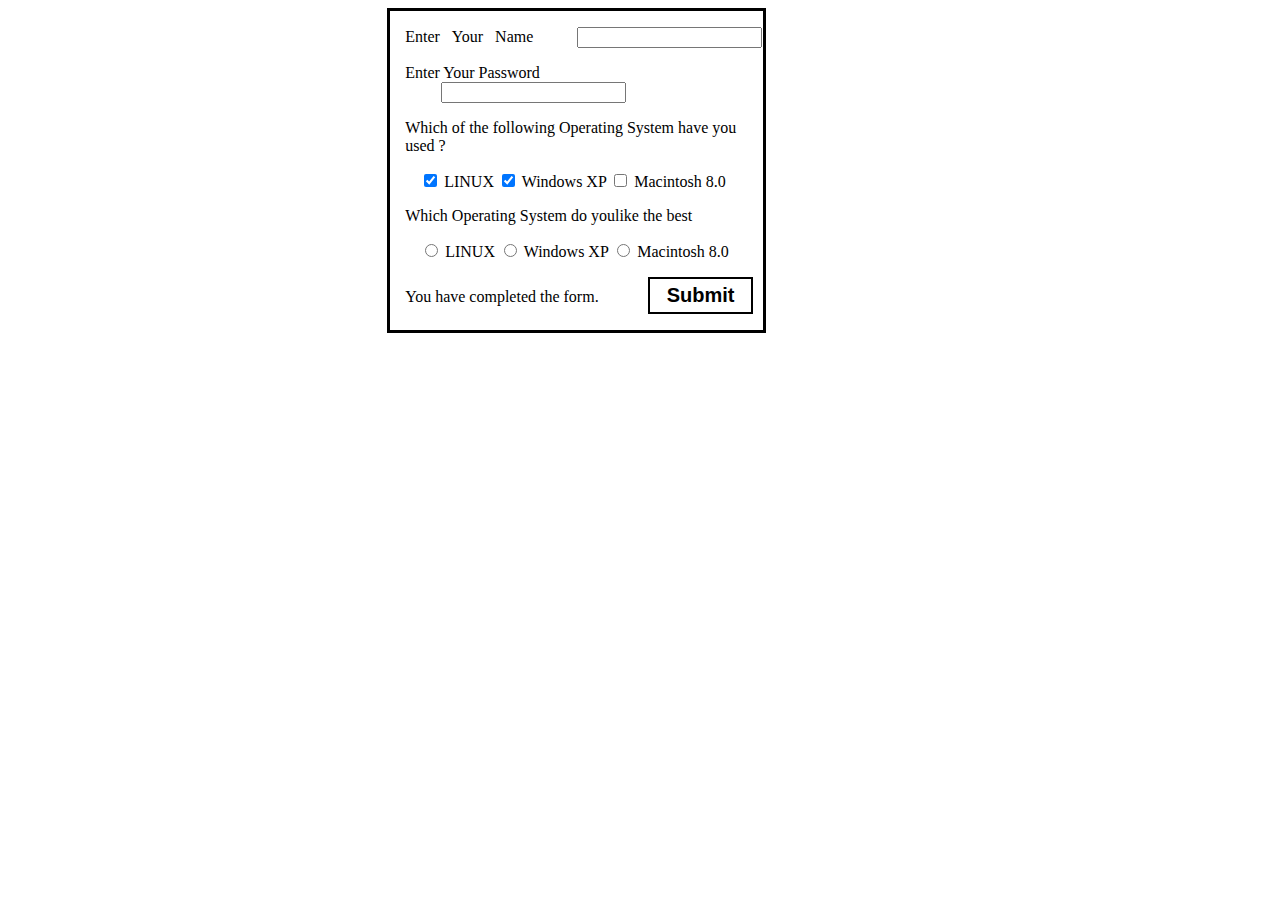
<file: ASS6_SETB2.html>
<!DOCTYPE html>
<html>
<head>
	<title>Set B Q2</title>

	<style type="text/css">

		body{
			text-align: center;
		}

		.div1{
			text-align: left;
			margin-left: 15px;
			padding-left: 15px;
		}
		.div{
			border-style: solid;
			margin-right: 40%;
			margin-left: 30%;
		}
		.input{
			margin-left: 10%;
		}

		.name{
			text-align: left;
			margin-left: 15px;
		}

		.radio{
			position: relative;
 		}

 		.submit{
 			background-color: white;
			color: black;
			border: 2px solid black;
			padding-left: 17px;
			padding-right: 17px;
			padding-top:5px; 
			padding-bottom: 5px;
			font-weight: bold;
			font-size: 20px;
			margin-left: 45px;
 		}

	</style>
</head>
<body>
	<div class="div">
		<p class="name">
			Enter &ensp;Your &ensp;Name&ensp;<input type="name" name="name" class="input">
		</p>

		<p class="name Password">
			Enter Your Password <input type="Password" name="Password" class="input">
		</p>

		<p class="name"> Which of the following Operating System have you used ?</p>
		<div class="div1">
			<input type="checkbox" name="Linux" checked="required"> LINUX
			<input type="checkbox" name="Windoes" checked="required"> Windows XP
			<input type="checkbox" name="Macintosh 8.0"> Macintosh 8.0
		</div>

		<p class="name">Which Operating System do youlike the best</p>
		<div class="div1 radio">
			<input type="radio" name="Operating"> LINUX
			<input type="radio" name="Operating"> Windows XP
			<input type="radio" name="Operating"> Macintosh 8.0
		</div>


		<p class="name">You have completed the form. <input type="submit" name=" Submit" class="submit"></p>
	</div>
</body>
</html>
</file>
